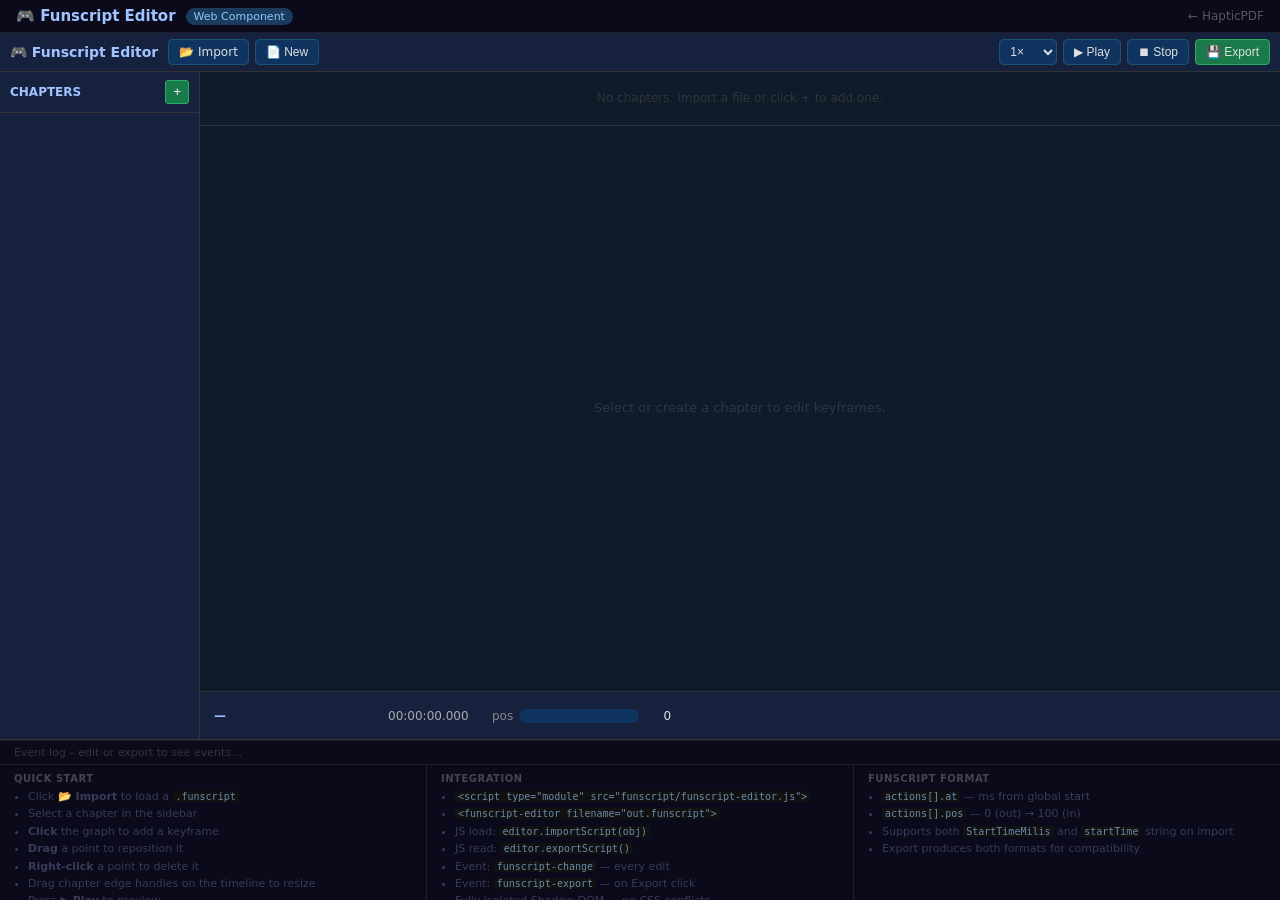
<file: funscript/index.html>
<!DOCTYPE html>
<html lang="en">
<head>
  <meta charset="UTF-8" />
  <meta name="viewport" content="width=device-width, initial-scale=1.0" />
  <title>Funscript Editor</title>
  <link rel="stylesheet" href="demo.css" />
</head>
<body>

  <header id="demo-header">
    <h1>🎮 Funscript Editor</h1>
    <span class="badge">Web Component</span>
    <div class="spacer"></div>
    <a href="../index.html">← HapticPDF</a>
  </header>

  <!--
    ══════════════════════════════════════════════════════════════════
    THE COMPONENT  –  drop this anywhere in your own project:

      <script type="module" src="funscript/funscript-editor.js"></script>
      <funscript-editor filename="output.funscript"></funscript-editor>

    Public API:
      editor.importScript(jsonObject)   load a parsed funscript
      editor.exportScript()             get the merged funscript object

    Events (bubble + composed, work across shadow DOM):
      funscript-change  →  fires on every edit   (event.detail = json)
      funscript-export  →  fires on Export click  (event.detail = json)
    ══════════════════════════════════════════════════════════════════
  -->
  <funscript-editor id="editor" filename="output.funscript"></funscript-editor>

  <footer id="demo-footer">
    <div id="event-log-wrap">
      <div id="event-log">
        <div class="log-entry">Event log – edit or export to see events…</div>
      </div>
    </div>
    <div id="quick-ref">
      <div class="ref-col">
        <h4>Quick start</h4>
        <ul>
          <li>Click <strong>📂 Import</strong> to load a <code>.funscript</code></li>
          <li>Select a chapter in the sidebar</li>
          <li><strong>Click</strong> the graph to add a keyframe</li>
          <li><strong>Drag</strong> a point to reposition it</li>
          <li><strong>Right-click</strong> a point to delete it</li>
          <li>Drag chapter edge handles on the timeline to resize</li>
          <li>Press <strong>▶ Play</strong> to preview</li>
          <li>Click <strong>💾 Export</strong> to download</li>
        </ul>
      </div>
      <div class="ref-col">
        <h4>Integration</h4>
        <ul>
          <li><code>&lt;script type="module" src="funscript/funscript-editor.js"&gt;</code></li>
          <li><code>&lt;funscript-editor filename="out.funscript"&gt;</code></li>
          <li>JS load: <code>editor.importScript(obj)</code></li>
          <li>JS read: <code>editor.exportScript()</code></li>
          <li>Event: <code>funscript-change</code> — every edit</li>
          <li>Event: <code>funscript-export</code> — on Export click</li>
          <li>Fully isolated Shadow DOM — no CSS conflicts</li>
        </ul>
      </div>
      <div class="ref-col">
        <h4>Funscript format</h4>
        <ul>
          <li><code>actions[].at</code> — ms from global start</li>
          <li><code>actions[].pos</code> — 0 (out) → 100 (in)</li>
          <li>Supports both <code>StartTimeMilis</code> and <code>startTime</code> string on import</li>
          <li>Export produces both formats for compatibility</li>
        </ul>
      </div>
    </div>
  </footer>

  <script type="module" src="funscript-editor.js"></script>

  <script type="module">
    const editor  = document.getElementById('editor');
    const logEl   = document.getElementById('event-log');
    let changeCount = 0;

    function addLog(msg, cls) {
      const entry = document.createElement('div');
      entry.className = 'log-entry' + (cls ? ' ' + cls : '');
      entry.textContent = `[${new Date().toLocaleTimeString()}] ${msg}`;
      logEl.appendChild(entry);
      while (logEl.children.length > 30) logEl.removeChild(logEl.firstChild);
      logEl.parentElement.scrollTop = logEl.parentElement.scrollHeight;
    }

    editor.addEventListener('funscript-change', (e) => {
      changeCount++;
      const s = e.detail;
      addLog(
        `funscript-change #${changeCount}  —  ${s.metadata.chapters.length} chapters,  ${s.actions.length} actions`,
        'log-change',
      );
    });

    editor.addEventListener('funscript-export', (e) => {
      const s = e.detail;
      addLog(
        `funscript-export  —  ${s.actions.length} actions,  duration ${s.metadata.duration.toFixed(2)} s  → download triggered`,
        'log-export',
      );
    });

    // ── Programmatic import example ──────────────────────────────────────────
    // Uncomment to auto-load a file when the page opens (must be served, not file://):
    //
    // fetch('../2.funscript')
    //   .then(r => r.json())
    //   .then(json => editor.importScript(json))
    //   .catch(err => console.warn('Could not auto-load 2.funscript:', err));
  </script>

</body>
</html>
</file>
<file: funscript/demo.css>
/* ═══════════════════════════════════════════════════════════════
   demo.css  –  Styles for the funscript editor demo / standalone page.
   These styles are NOT injected into the Web Component shadow DOM;
   they only affect the surrounding demo page shell.
   ═══════════════════════════════════════════════════════════════ */

/* ── Reset & base ─────────────────────────────────────────────── */
*,
*::before,
*::after {
  box-sizing: border-box;
}

html,
body {
  margin: 0;
  padding: 0;
  height: 100%;
  overflow: hidden;
  background: #111;
  color: #ccc;
  font-family: system-ui, -apple-system, sans-serif;
  font-size: 13px;
  display: flex;
  flex-direction: column;
}

/* ── Header ───────────────────────────────────────────────────── */
#demo-header {
  display: flex;
  align-items: center;
  gap: 10px;
  padding: 7px 16px;
  background: #0a0a1a;
  border-bottom: 1px solid #1e1e2e;
  flex-shrink: 0;
}

#demo-header h1 {
  margin: 0;
  font-size: 15px;
  font-weight: 600;
  color: #a0c4ff;
}

.badge {
  background: #1a3a5e;
  color: #90caf9;
  border-radius: 10px;
  padding: 2px 8px;
  font-size: 11px;
}

#demo-header .spacer {
  flex: 1;
}

#demo-header a {
  color: #556;
  font-size: 12px;
  text-decoration: none;
  transition: color 0.1s;
}

#demo-header a:hover {
  color: #a0c4ff;
}

/* ── Component (fills remaining height) ──────────────────────── */
funscript-editor {
  flex: 1;
  min-height: 0;
  border-radius: 0;
  border-left: none;
  border-right: none;
  border-top: none;
}

/* ── Footer ───────────────────────────────────────────────────── */
#demo-footer {
  flex-shrink: 0;
  background: #0a0a1a;
  border-top: 1px solid #1e1e2e;
  display: flex;
  flex-direction: column;
  max-height: 160px;
}

/* ── Event log ───────────────────────────────────────────────── */
#event-log-wrap {
  padding: 5px 14px;
  max-height: 60px;
  overflow-y: auto;
  border-bottom: 1px solid #1e1e2e;
  flex-shrink: 0;
}

#event-log-wrap::-webkit-scrollbar {
  width: 4px;
}

#event-log-wrap::-webkit-scrollbar-thumb {
  background: #222;
}

#event-log {
  display: flex;
  flex-direction: column;
  gap: 2px;
}

.log-entry {
  font-size: 11px;
  color: #334;
  font-variant-numeric: tabular-nums;
}

.log-change {
  color: #2a4a30;
}

.log-export {
  color: #4a4a10;
}

/* ── Quick reference ────────────────────────────────────────────── */
#quick-ref {
  display: flex;
  gap: 0;
  flex: 1;
  overflow: hidden;
}

.ref-col {
  flex: 1;
  padding: 8px 14px;
  border-right: 1px solid #1e1e2e;
  overflow: hidden;
  font-size: 11px;
}

.ref-col:last-child {
  border-right: none;
}

.ref-col h4 {
  margin: 0 0 5px;
  color: #445;
  font-size: 10px;
  text-transform: uppercase;
  letter-spacing: 0.5px;
}

.ref-col ul {
  margin: 0;
  padding-left: 14px;
  color: #3a3a5a;
}

.ref-col li {
  margin-bottom: 2px;
  line-height: 1.4;
}

.ref-col code {
  background: #111;
  color: #6a8aaa;
  padding: 0 3px;
  border-radius: 2px;
  font-family: monospace;
  font-size: 10px;
}
</file>
